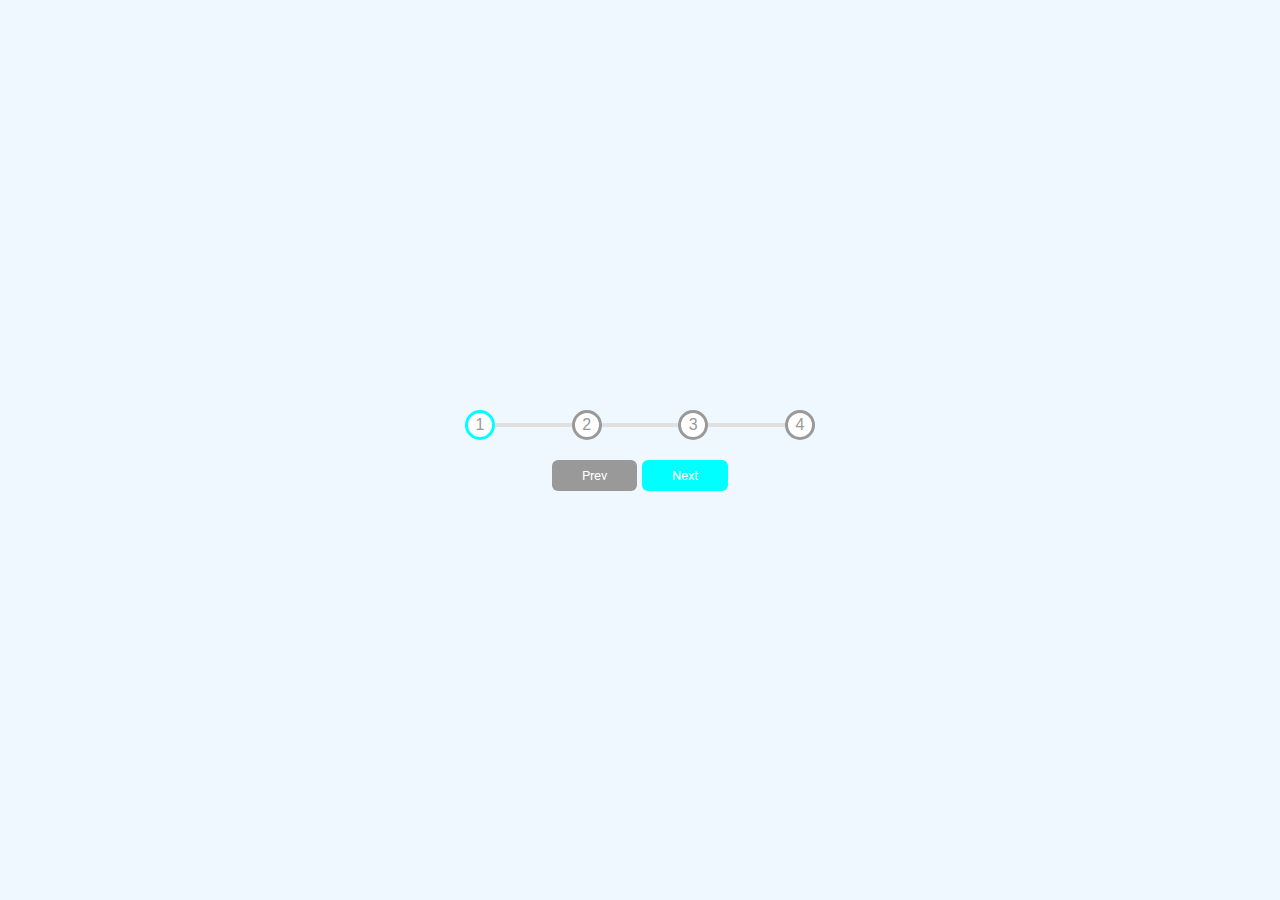
<file: 2.progress-steps/index.html>
<!DOCTYPE html>
<html lang="en">
  <head>
    <meta charset="UTF-8" />
    <meta name="viewport" content="width=device-width, initial-scale=1.0" />
    <link rel="stylesheet" href="styles.css" />
    <title>Progress Steps</title>
  </head>
  <body>
    <div class="container">
      <div class="progress-container">
        <div class="progress" id="progress"></div>
        <div class="circle active">1</div>
        <div class="circle">2</div>
        <div class="circle">3</div>
        <div class="circle">4</div>
      </div>

      <button class="btn" id="prev" disabled>Prev</button>
      <button class="btn" id="next">Next</button>
    </div>
    <script src="main.js"></script>
  </body>
</html>
</file>
<file: 2.progress-steps/styles.css>
@import url("https://fonts.googleapis.com/css2?family=Roboto:wght@400;700&display=swap");

* {
  box-sizing: border-box;
}

body {
  background-color: aliceblue;
  font-family: "Muli", sans-serif;
  display: flex;
  align-items: center;
  justify-content: center;
  height: 100vh;
  overflow: hidden;
  margin: 0;
}

.container {
  text-align: center;
}
.progress-container {
  display: flex;
  justify-content: space-between;
  position: relative;
  max-width: 100%;
  width: 350px;
  margin-bottom: 20px;
  z-index: 1;
}
.progress-container::before {
  content: "";
  background-color: #e0e0e0;
  position: absolute;
  top: 50%;
  left: 0%;
  width: 100%;
  height: 4px;
  transform: translateY(-50%);
  z-index: -1;
  transition: 0.4s ease;
}
.progress {
  background-color: aqua;
  position: absolute;
  top: 50%;
  left: 0%;
  width: 0%;
  height: 4px;
  transform: translateY(-50%);
  z-index: -1;
  transition: 0.4s ease;
}

.circle {
  background-color: white;
  color: #999;
  border-radius: 50%;
  height: 30px;
  width: 30px;
  display: flex;
  align-items: center;
  justify-content: center;
  border: 3px solid #999;
  transition: 0.4s active;
}

.circle.active {
  border-color: aqua;
}

.btn {
  border: 0;
  background-color: aqua;
  color: #fff;
  font-family: "Roboto", sans-serif;
  padding: 8px 30px;
  border-radius: 6px;
}
.btn:active {
  transform: scale(0.96);
}
.btn:disabled {
  background-color: #999;
  cursor: not-allowed;
}
</file>
